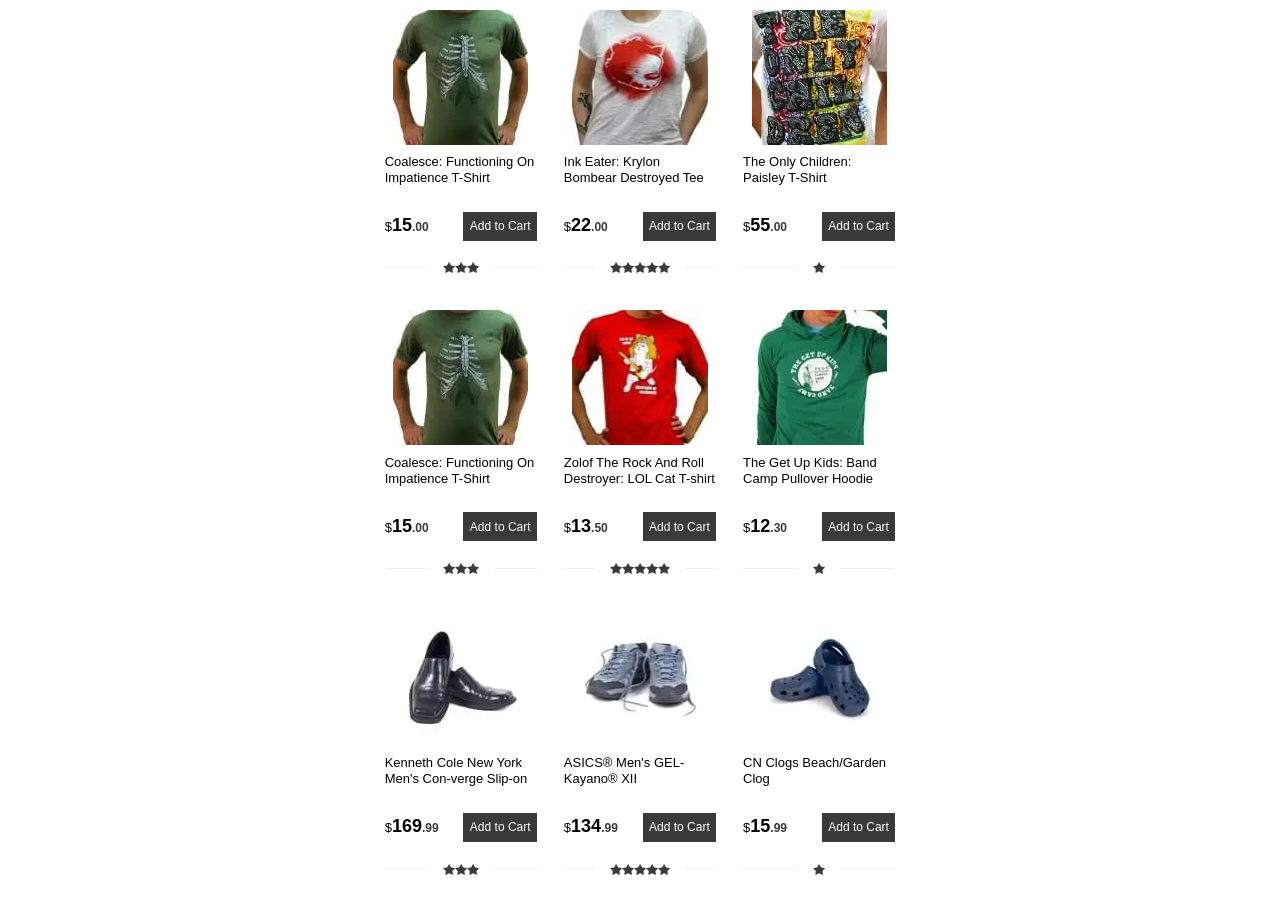
<file: listing/index.html>
<!DOCTYPE html><html lang="en"><head>	<meta charset="UTF-8">	<meta name="viewport" content="width=device-width, initial-scale=1.0">	<link rel="stylesheet" href="css/style.min.css">	<title>ASTRIO agency Test for frontend-developers</title></head><body>	<div class="product-list__row">		<div class="product-list__column">			<div class="product">				<picture><source srcset="img/product_1.webp" type="image/webp"><img src="img/product_1.jpg" alt="t-shirt"></picture>				<div class="product__title">Coalesce: Functioning On Impatience T-Shirt</div>				<div class="product-price__row">					<div class="product__price">15<span>.00</span></div>					<button class="product__btn">Add to Cart</button>				</div>				<ul class="product__rating rating">					<span></span>					<li class="active"></li>					<li class="active"> </li>					<li class="active"></li>					<li></li>					<li></li>					<span></span>				</ul>				<div class="product__description">When you're dress-hunting, you want to find something that's fun,					comfortable,flattering, and uniquely you! So, why not start with a sundress? They always					brighten up					the					environment around you and inspire positivity wherever you go! Looking for some color to					brighten up					your day? Check out the cotton sundresses.					When you're dress-hunting, you want to find something that's fun,					comfortable,flattering, and uniquely you! So, why not start with a sundress? They always					brighten up					the					environment around you and inspire positivity wherever you go! Looking for some color to					brighten up					your day? Check out the cotton sundresses.				</div>			</div>		</div>		<div class="product-list__column">			<div class="product">				<picture><source srcset="img/product_2.webp" type="image/webp"><img src="img/product_2.jpg" alt="t-shirt"></picture>				<div class="product__title">Ink Eater: Krylon Bombear Destroyed Tee</div>				<div class="product-price__row">					<div class="product__price">22<span>.00</span></div>					<button class="product__btn">Add to Cart</button>				</div>				<ul class="product__rating rating">					<span></span>					<li class="active"></li>					<li class="active"> </li>					<li class="active"></li>					<li class="active"></li>					<li class="active"></li>					<span></span>				</ul>				<div class="product__description">When you're dress-hunting, you want to find something that's fun,					comfortable,flattering, and uniquely you!				</div>			</div>		</div>		<div class="product-list__column">			<div class="product">				<picture><source srcset="img/product_3.webp" type="image/webp"><img src="img/product_3.jpg" alt="t-shirt"></picture>				<div class="product__title">The Only Children: Paisley T-Shirt</div>				<div class="product-price__row">					<div class="product__price">55<span>.00</span></div>					<button class="product__btn">Add to Cart</button>				</div>				<ul class="product__rating rating">					<span></span>					<li class="active"></li>					<li></li>					<li></li>					<li></li>					<li></li>					<span></span>				</ul>				<div class="product__description">When you're dress-hunting, you want to find something that's fun,					comfortable,flattering, and uniquely you! So, why not start with a sundress? They always					brighten up					the					environment around you and inspire positivity wherever you go!				</div>			</div>		</div>		<div class="product-list__column">			<div class="product">				<picture><source srcset="img/product_4.webp" type="image/webp"><img src="img/product_4.jpg" alt="t-shirt"></picture>				<div class="product__title">Coalesce: Functioning On Impatience T-Shirt</div>				<div class="product-price__row">					<div class="product__price">15<span>.00</span></div>					<button class="product__btn">Add to Cart</button>				</div>				<ul class="product__rating rating">					<span></span>					<li class="active"></li>					<li class="active"> </li>					<li class="active"></li>					<li></li>					<li></li>					<span></span>				</ul>				<div class="product__description">When you're dress-hunting, you want to find something that's fun,					comfortable,flattering, and uniquely you! So, why not start with a sundress? They always					brighten up					the					environment around you and inspire positivity wherever you go! Looking for some color to					brighten up					your day? Check out the cotton sundresses.				</div>			</div>		</div>		<div class="product-list__column">			<div class="product">				<picture><source srcset="img/product_5.webp" type="image/webp"><img src="img/product_5.jpg" alt="t-shirt"></picture>				<div class="product__title">Zolof The Rock And Roll Destroyer: LOL Cat T-shirt</div>				<div class="product-price__row">					<div class="product__price">13<span>.50</span></div>					<button class="product__btn">Add to Cart</button>				</div>				<ul class="product__rating rating">					<span></span>					<li class="active"></li>					<li class="active"> </li>					<li class="active"></li>					<li class="active"></li>					<li class="active"></li>					<span></span>				</ul>				<div class="product__description">When you're dress-hunting, you want to find something that's fun,					comfortable,flattering, and uniquely you! So, why not start with a sundress? They always					brighten up					the					environment around you and inspire positivity wherever you go! Looking for some color to					brighten up					your day? Check out the cotton sundresses.				</div>			</div>		</div>		<div class="product-list__column">			<div class="product">				<picture><source srcset="img/product_6.webp" type="image/webp"><img src="img/product_6.jpg" alt="hoodie"></picture>				<div class="product__title">The Get Up Kids: Band Camp Pullover Hoodie</div>				<div class="product-price__row">					<div class="product__price">12<span>.30</span></div>					<button class="product__btn">Add to Cart</button>				</div>				<ul class="product__rating rating">					<span></span>					<li class="active"></li>					<li></li>					<li></li>					<li></li>					<li></li>					<span></span>				</ul>				<div class="product__description">When you're dress-hunting, you want to find something that's fun,					comfortable,flattering, and uniquely you! So, why not start with a sundress? They always					brighten up					the					environment around you and inspire positivity wherever you go! Looking for some color to					brighten up					your day? Check out the cotton sundresses.				</div>			</div>		</div>		<div class="product-list__column">			<div class="product">				<picture><source srcset="img/product_7.webp" type="image/webp"><img src="img/product_7.jpg" alt="slipon"></picture>				<div class="product__title">Kenneth Cole New York Men's Con-verge Slip-on</div>				<div class="product-price__row">					<div class="product__price">169<span>.99</span></div>					<button class="product__btn">Add to Cart</button>				</div>				<ul class="product__rating rating">					<span></span>					<li class="active"></li>					<li class="active"> </li>					<li class="active"></li>					<li></li>					<li></li>					<span></span>				</ul>				<div class="product__description">When you're dress-hunting, you want to find something that's fun,					comfortable,flattering, and uniquely you! So, why not start with a sundress? They always					brighten up					the					environment around you and inspire positivity wherever you go! Looking for some color to					brighten up					your day? Check out the cotton sundresses.				</div>			</div>		</div>		<div class="product-list__column">			<div class="product">				<picture><source srcset="img/product_8.webp" type="image/webp"><img src="img/product_8.jpg" alt="sneakers"></picture>				<div class="product__title">ASICS® Men's GEL-Kayano® XII</div>				<div class="product-price__row">					<div class="product__price">134<span>.99</span></div>					<button class="product__btn">Add to Cart</button>				</div>				<ul class="product__rating rating">					<span></span>					<li class="active"></li>					<li class="active"> </li>					<li class="active"></li>					<li class="active"></li>					<li class="active"></li>					<span></span>				</ul>				<div class="product__description">When you're dress-hunting, you want to find something that's fun,					comfortable,flattering, and uniquely you! So, why not start with a sundress? They always					brighten up					the					environment around you and inspire positivity wherever you go! Looking for some color to					brighten up					your day? Check out the cotton sundresses.				</div>			</div>		</div>		<div class="product-list__column">			<div class="product">				<picture><source srcset="img/product_9.webp" type="image/webp"><img src="img/product_9.jpg" alt="clogs"></picture>				<div class="product__title">CN Clogs Beach/Garden Clog</div>				<div class="product-price__row">					<div class="product__price">15<span>.99</span></div>					<button class="product__btn">Add to Cart</button>				</div>				<ul class="product__rating rating">					<span></span>					<li class="active"></li>					<li></li>					<li></li>					<li></li>					<li></li>					<span></span>				</ul>				<div class="product__description">When you're					dress-hunting, you want to find something that's fun,					comfortable,flattering, and uniquely you! So, why not start with a sundress? They always					brighten up the environment around you and inspire positivity wherever you go! Looking for some					color to					brighten up your day? Check out the cotton sundresses.				</div>			</div>		</div>	</div>	<script src="https://code.jquery.com/jquery-3.4.1.slim.min.js"></script>	<script src="js/script.min.js"></script></body></html>
</file>
<file: listing/css/style.min.css>
*{padding:0;margin:0;border:0}*,:after,:before{-webkit-box-sizing:padding-box;box-sizing:padding-box}:active,:focus{outline:0}a:active,a:focus{outline:0}aside,footer,header,nav,section{display:block}body,html{height:100%;min-width:280px}body{line-height:1;font-size:14px;-ms-text-size-adjust:100%;-moz-text-size-adjust:100%;-webkit-text-size-adjust:100%}input::-ms-clear{display:none}button{cursor:pointer}button::-moz-focus-inner{padding:0;border:0}a,a:visited{text-decoration:none}a:hover{text-decoration:none}ul li{list-style:none}h1,h2,h3,h4,h5,h6{font-weight:inherit;font-size:inherit}body{margin:0 auto;max-width:1300px}.product-list__row{display:-webkit-box;display:-ms-flexbox;display:flex;-webkit-box-pack:center;-ms-flex-pack:center;justify-content:center;-webkit-box-align:start;-ms-flex-align:start;align-items:flex-start;width:50%;margin:0 auto;-ms-flex-wrap:wrap;flex-wrap:wrap;height:100%}.product-list__column{-webkit-box-flex:0;-ms-flex:0 1 28%;flex:0 1 28%;display:-webkit-box;display:-ms-flexbox;display:flex;-webkit-box-pack:center;-ms-flex-pack:center;justify-content:center;position:relative}.product{font-family:Arial,Helvetica,sans-serif;line-height:1rem;width:85%;padding:.6rem}.product:hover{display:table;border:3px solid #eb5c3e;background-image:-webkit-gradient(linear,left bottom,left top,from(#f6f6f6),to(#fff));background-image:-o-linear-gradient(bottom,#f6f6f6 0,#fff 100%);background-image:linear-gradient(to top,#f6f6f6 0,#fff 100%);position:absolute;top:0;z-index:1;-webkit-box-shadow:0 .1rem .8rem #040404;box-shadow:0 .1rem .8rem #040404}.product:hover .product__description{display:table}.product:hover .product__btn{background-color:#eb5c3e}.product:hover .rating>span.active{background-image:url(../img/star_orange.png)}.product img{display:block;width:8.44rem;height:8.44rem;margin-left:auto;margin-right:auto}.product__title{font-size:13px;font-weight:400;height:3rem;padding:.6rem 0}.product-price__row{display:-webkit-box;display:-ms-flexbox;display:flex;-webkit-box-pack:justify;-ms-flex-pack:justify;justify-content:space-between;-webkit-box-align:center;-ms-flex-align:center;align-items:center;padding:0 0 1.3rem 0}.product__price{font-size:18px;font-weight:700}.product__price::before{content:"$";font-weight:400;font-size:13px}.product__price span{color:#3a3a3a;font-size:12px}.product__btn{background-color:#3a3a3a;color:#fff;font-family:Arial,Helvetica,sans-serif;font-size:12px;line-height:1rem;padding:.4rem}.product__rating{display:-webkit-box;display:-ms-flexbox;display:flex;-webkit-box-pack:center;-ms-flex-pack:center;justify-content:center;padding-bottom:1.1rem;font-size:0}.rating{position:relative;overflow:hidden}.rating>li.active{background-image:url(../img/star_grey.png);background-position:100% 100%;background-repeat:no-repeat;width:.75rem;height:.75rem;display:inline-block}.rating span:first-child::before,.rating span:last-child::after{width:100%;content:'';border-top:1px solid #f0f0f0;margin-top:.36rem;position:absolute}.rating span:first-child::before{margin-left:-110%}.rating span:last-child::after{margin-left:10%}.product__description{display:none;color:#636363;font-size:11px;line-height:14px;margin:0;padding:0}@media (max-width:1118px){.product-list__row{width:60%}}@media (max-width:890px){.product-list__row{width:80%}}@media (max-width:667px){.product-list__row{width:90%}}@media (max-width:592px){.product-list__row{width:98%}}@media (max-width:531px){.product-list__column{-webkit-box-flex:0;-ms-flex:0 1 50%;flex:0 1 50%}}@media (max-width:347px){.product-list__row{display:block}.product__title{height:2rem}}.webp .product:hover .rating>span.active{background-image:url(../img/star_orange.webp)}.webp .rating>li.active{background-image:url(../img/star_grey.webp)}
</file>
